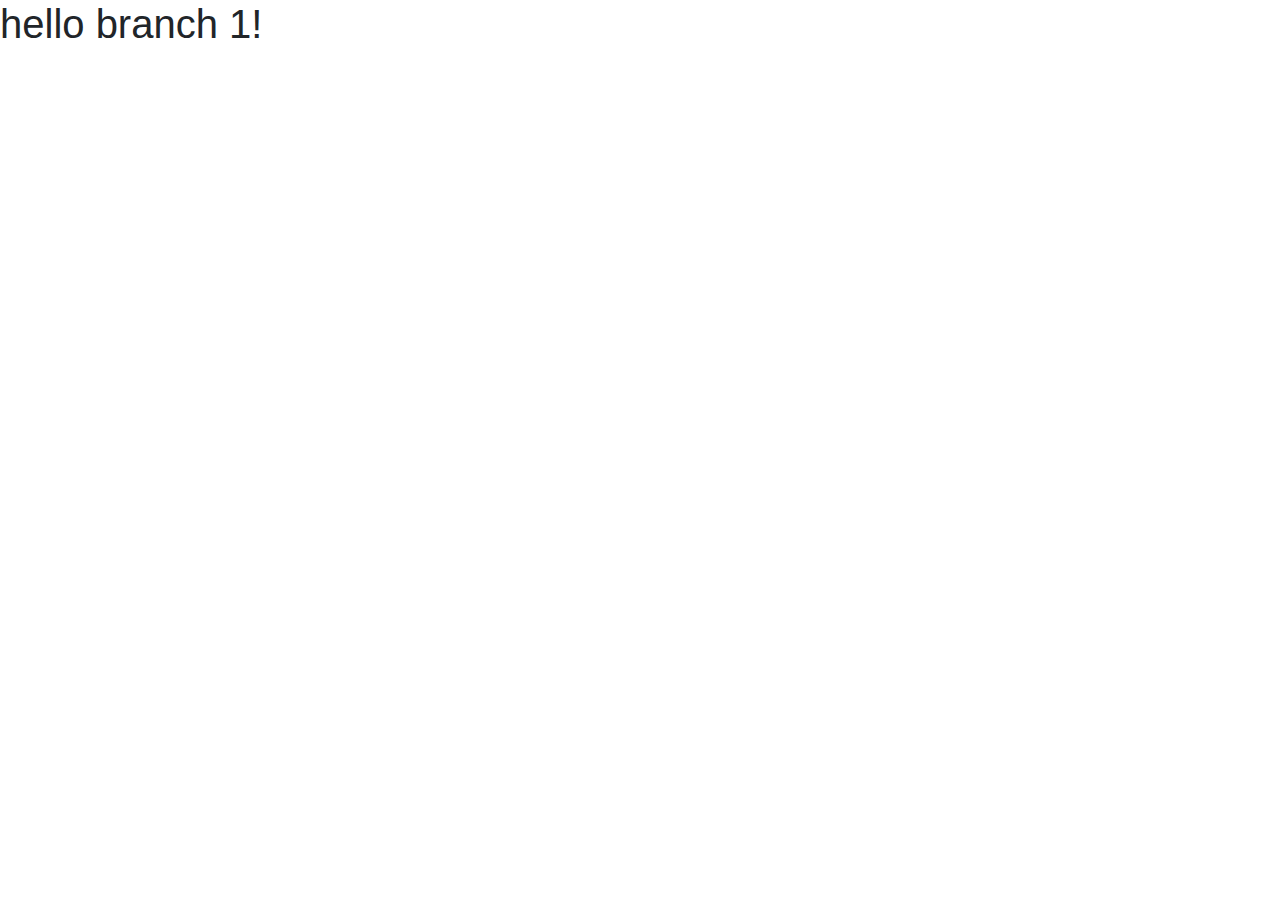
<file: index.html>
<!doctype html>
<html lang="en">
  <head>
    <title>Title</title>
    <!-- Required meta tags -->
    <meta charset="utf-8">
    <meta name="viewport" content="width=device-width, initial-scale=1, shrink-to-fit=no">

    <!-- Bootstrap CSS -->
    <link rel="stylesheet" href="https://stackpath.bootstrapcdn.com/bootstrap/4.3.1/css/bootstrap.min.css" integrity="sha384-ggOyR0iXCbMQv3Xipma34MD+dH/1fQ784/j6cY/iJTQUOhcWr7x9JvoRxT2MZw1T" crossorigin="anonymous">
  </head>
  <body>
      <h1>hello branch 1!</h1>
    <!-- Optional JavaScript -->
    <!-- jQuery first, then Popper.js, then Bootstrap JS -->
    <script src="https://code.jquery.com/jquery-3.3.1.slim.min.js" integrity="sha384-q8i/X+965DzO0rT7abK41JStQIAqVgRVzpbzo5smXKp4YfRvH+8abtTE1Pi6jizo" crossorigin="anonymous"></script>
    <script src="https://cdnjs.cloudflare.com/ajax/libs/popper.js/1.14.7/umd/popper.min.js" integrity="sha384-UO2eT0CpHqdSJQ6hJty5KVphtPhzWj9WO1clHTMGa3JDZwrnQq4sF86dIHNDz0W1" crossorigin="anonymous"></script>
    <script src="https://stackpath.bootstrapcdn.com/bootstrap/4.3.1/js/bootstrap.min.js" integrity="sha384-JjSmVgyd0p3pXB1rRibZUAYoIIy6OrQ6VrjIEaFf/nJGzIxFDsf4x0xIM+B07jRM" crossorigin="anonymous"></script>
  </body>
</html>
</file>
